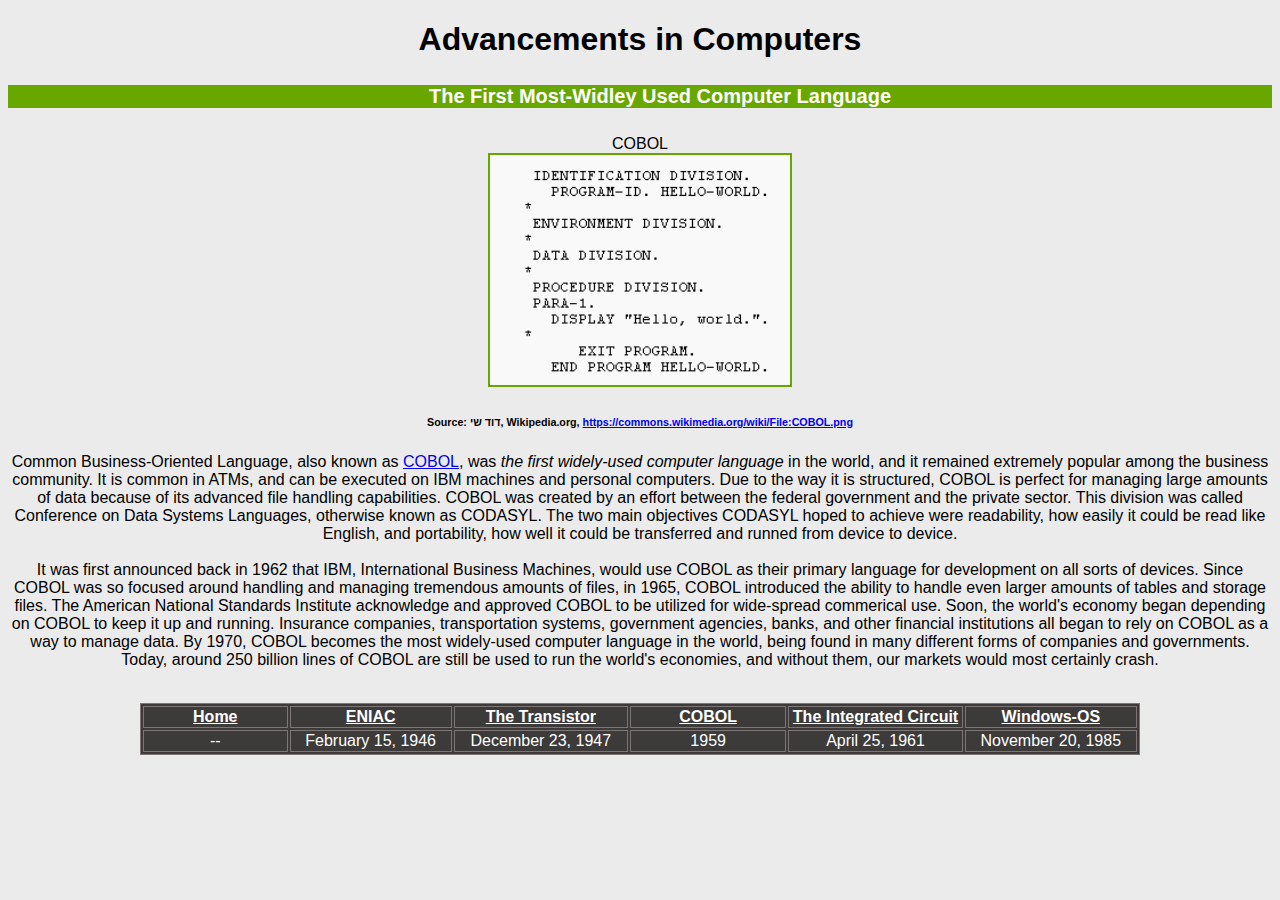
<file: COBOL.html>
<!DOCTYPE html>
<html lang="en">

<head>
    <meta charset="UTF-8">
    <meta name="viewport" content="width=device-width, initial-scale=1.0">
    <title>Advancements in Computers</title>
    <link rel="stylesheet" href="style.css">
</head>
<body style="font-family: Arial, Helvetica, sans-serif; text-align: center;">
    <h1 style="font-family: Arial, Helvetica, sans-serif;">        Advancements in  Computers</h1>
    <p>
        <h5 style="color:white;background-color:rgb(103, 167, 0);">
            <ul><h4>The First Most-Widley Used Computer Language</h4></ul>
        </h5>
        <li>COBOL</li>
        <a href="https://www.britannica.com/technology/COBOL"><img style="border-color:rgb(103, 167, 0);"
                src="img/COBOL.png"></a>
        <h6>Source: דוד שי, Wikipedia.org, <a
                href="https://commons.wikimedia.org/wiki/File:COBOL.png">https://commons.wikimedia.org/wiki/File:COBOL.png</a>
        </h6>
        <li>Common Business-Oriented Language, also known as <a href="https://www.guru99.com/learn-cobol-programming-tutorial.html">
            COBOL</a>, was <i>the first
            widely-used computer language</i> in the world, and it remained extremely popular among the business
            community. It is common in ATMs, and can be executed on IBM machines and personal computers. Due to the way
            it is structured, COBOL is perfect for managing large amounts of data because of its advanced file handling
            capabilities. COBOL was created by an effort between the federal government and the private sector. This
            division was called Conference on Data Systems Languages, otherwise known as CODASYL. The two main
            objectives CODASYL hoped to achieve were readability, how easily it could be read like English, and
            portability, how well it could be transferred and runned from device to device.</li>
    <br>    
        <li>It was first announced back
            in 1962 that IBM, International Business Machines, would use COBOL as their primary language for development
            on all sorts of devices. Since COBOL was so focused around handling and managing tremendous amounts of
            files, in 1965, COBOL introduced the ability to handle even larger amounts of tables and storage files. The
            American National Standards Institute acknowledge and approved COBOL to be utilized for wide-spread
            commerical use. Soon, the world's economy began depending on COBOL to keep it up and running. Insurance
            companies, transportation systems, government agencies, banks, and other financial institutions all began to
            rely on COBOL as a way to manage data. By 1970, COBOL becomes the most widely-used computer language in the
            world, being found in many different forms of companies and governments. Today, around 250 billion lines of
            COBOL are still be used to run the world's economies, and without them, our markets would most certainly
            crash.</li>
    </p>
    <br>
    <table>
        <tr>
            <th><a href="index.html" class="alert">Home</a></th>
            <th><a href="ENIAC.html" class="alert">ENIAC</a></th>
            <th><a href="transistor.html" class="alert">The Transistor</a></th>
            <th><a href="COBOL.html" class="alert">COBOL</a></th>
            <th><a href="IC.html" class="alert">The Integrated Circuit</a></th>
            <th><a href="WindowsOS.html" class="alert">Windows-OS</a></th>
        </tr>
        <tr>
            <td>--</td>
            <td>February 15, 1946</td>
            <td>December 23, 1947</td>
            <td>1959</td>
            <td>April 25, 1961</td>
            <td>November 20, 1985</td>
        </tr>
</body>
</html>
</file>
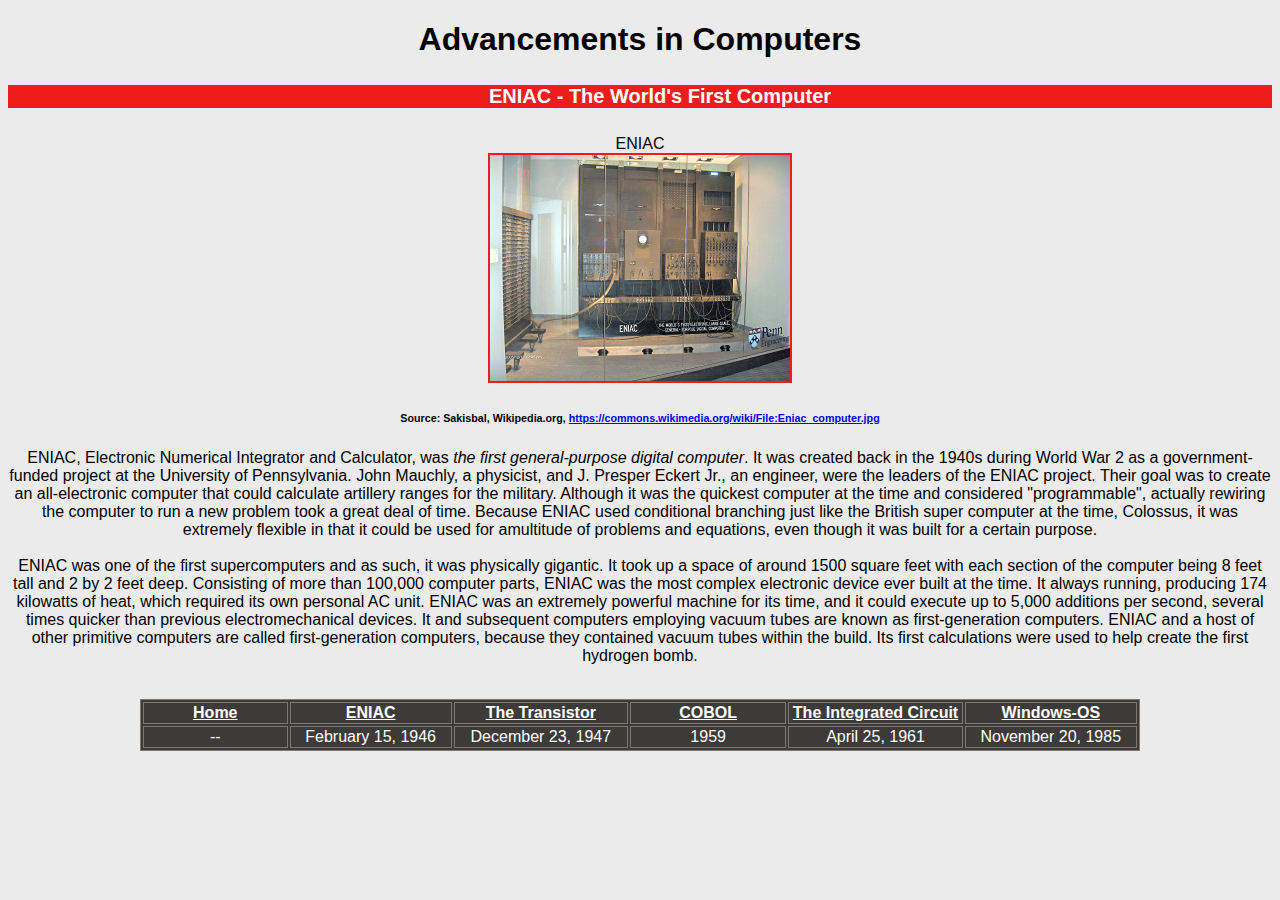
<file: ENIAC.html>
<!DOCTYPE html>
<html lang="en">

<head>
    <meta charset="UTF-8">
    <meta name="viewport" content="width=device-width, initial-scale=1.0">
    <title>Advancements in Computers</title>
    <link rel="stylesheet" href="style.css">
</head>
<body style="font-family: Arial, Helvetica, sans-serif; text-align: center;">
    <h1 style="font-family: Arial, Helvetica, sans-serif;">        Advancements in  Computers</h1>
    <p >
        <h5 style="color:white;background-color:rgb(238, 28, 28);">
            <ul><h4>ENIAC - The World's First Computer</h4></ul>
        </h5>
        <li>ENIAC</li>
        <a href="https://www.britannica.com/technology/ENIAC"><img style="border-color:rgb(238, 28, 28);"
                src="img/ENIAC.jpg"></a>
        <h6>Source: Sakisbal, Wikipedia.org, <a
                href="https://commons.wikimedia.org/wiki/File:Eniac_computer.jpg">https://commons.wikimedia.org/wiki/File:Eniac_computer.jpg</a>
        </h6>
        <li>ENIAC, Electronic Numerical Integrator and Calculator, was <i>the first general-purpose digital
            computer</i>. It was created back in the 1940s during World War 2 as a government-funded project at the
            University of Pennsylvania. John Mauchly, a physicist, and J. Presper Eckert Jr., an engineer, were the
            leaders of the ENIAC project. Their goal was to create an all-electronic computer that could calculate artillery
            ranges for the military. Although it was the quickest computer at the time and considered "programmable", actually
            rewiring the computer to run a new problem took a great deal of time. Because ENIAC used conditional branching just
            like the British super computer at the time, Colossus, it was extremely flexible in that it could be used for amultitude
            of problems and equations, even though it was built for a certain purpose.</li>
    <br>    
        <li>ENIAC was one of the first supercomputers and as such, it was physically gigantic. It took up a space of around
            1500 square feet with each section of the computer being 8 feet tall and 2 by 2 feet deep. Consisting of more than
            100,000 computer parts, ENIAC was the most complex electronic device ever built at the time. It always running,
            producing 174 kilowatts of heat, which required its own personal AC unit. ENIAC was an extremely powerful machine
            for its time, and it could execute up to 5,000 additions per second, several times quicker than previous electromechanical
            devices. It and subsequent computers employing vacuum tubes are known as first-generation computers. ENIAC and a host of
            other primitive computers are called first-generation computers, because they contained vacuum tubes within the
            build. Its first calculations were used to help create the first hydrogen bomb.</li>
    </p>
    <br>
    <table>
        <tr>
            <th><a href="index.html" class="alert">Home</a></th>
            <th><a href="ENIAC.html" class="alert">ENIAC</a></th>
            <th><a href="transistor.html" class="alert">The Transistor</a></th>
            <th><a href="COBOL.html" class="alert">COBOL</a></th>
            <th><a href="IC.html" class="alert">The Integrated Circuit</a></th>
            <th><a href="WindowsOS.html" class="alert">Windows-OS</a></th>
        </tr>
        <tr>
            <td>--</td>
            <td>February 15, 1946</td>
            <td>December 23, 1947</td>
            <td>1959</td>
            <td>April 25, 1961</td>
            <td>November 20, 1985</td>
        </tr>
</body>
</html>
</file>
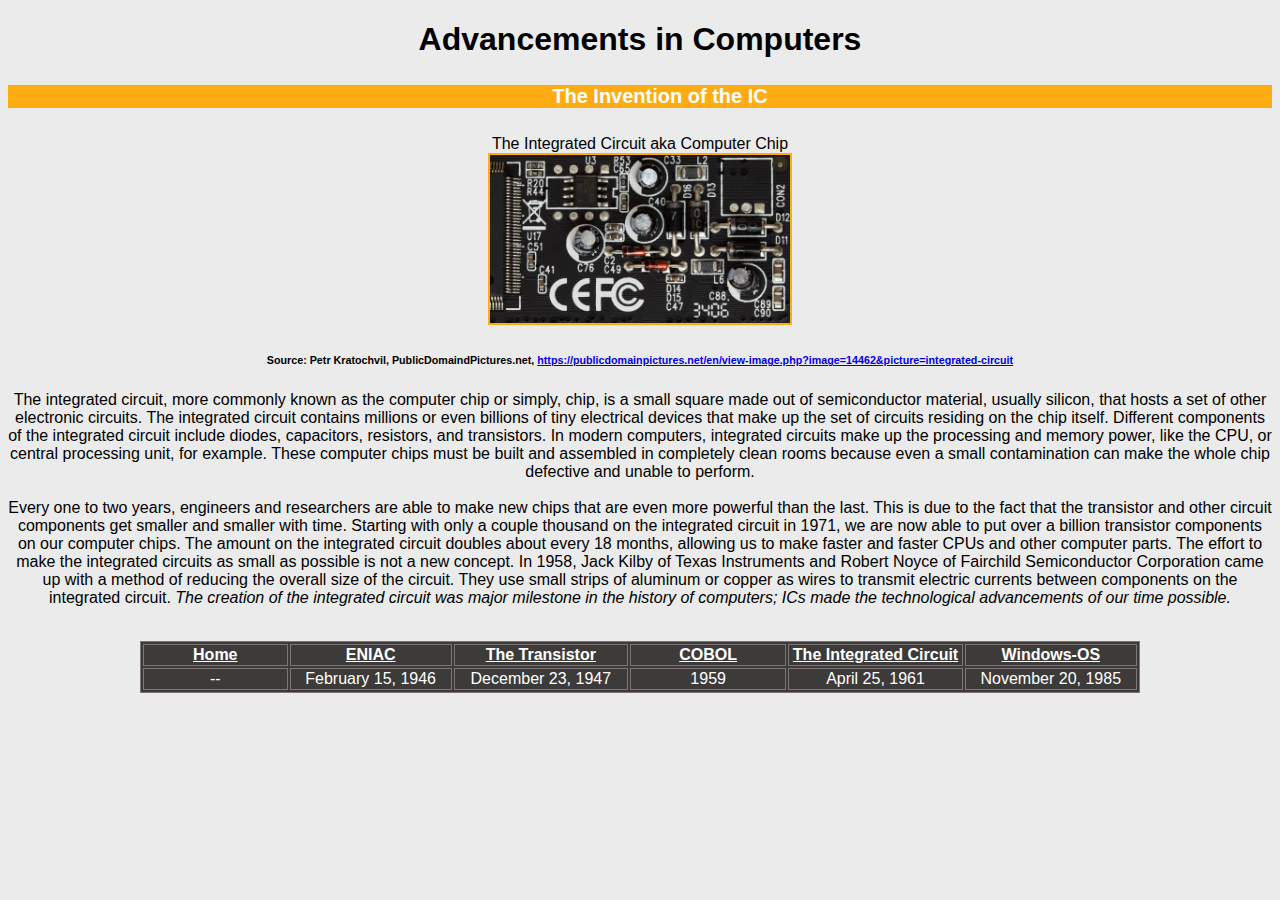
<file: IC.html>
<!DOCTYPE html>
<html lang="en">

<head>
    <meta charset="UTF-8">
    <meta name="viewport" content="width=device-width, initial-scale=1.0">
    <title>Advancements in Computers</title>
    <link rel="stylesheet" href="style.css">
</head>
<body style="font-family: Arial, Helvetica, sans-serif; text-align: center;">
    <h1 style="font-family: Arial, Helvetica, sans-serif;">        Advancements in  Computers</h1>
    <p>
        <h5 style="color:white;background-color:rgba(255, 166, 0, 0.925);">
            <ul><h4>The Invention of the IC</h4></ul>
        </h5>
        <li>The Integrated Circuit aka Computer Chip</li>
        <a href="https://www.britannica.com/technology/integrated-circuit"><img style="border-color:rgba(255, 166, 0, 0.925);"
                src="img/ic.jpg"></a>
        <h6>Source: Petr Kratochvil, PublicDomaindPictures.net, <a
                href="https://publicdomainpictures.net/en/view-image.php?image=14462&picture=integrated-circuit">https://publicdomainpictures.net/en/view-image.php?image=14462&picture=integrated-circuit</a>
        </h6>
        <li>The integrated circuit, more commonly known as the computer chip or simply, chip, is a small square made out
            of semiconductor material, usually silicon, that hosts a set of other electronic circuits. The integrated
            circuit contains millions or even billions of tiny electrical devices that make up the set of circuits
            residing on the chip itself. Different components of the integrated circuit include diodes, capacitors,
            resistors, and transistors. In modern computers, integrated circuits make up the processing and memory
            power, like the CPU, or central processing unit, for example. These computer chips must be built and
            assembled in completely clean rooms because even a small contamination can make the whole chip defective and
            unable to perform.</li>
    <br>        
        <li>Every one to two years, engineers and researchers are able to make new chips that are
            even more powerful than the last. This is due to the fact that the transistor and other circuit components
            get smaller and smaller with time. Starting with only a couple thousand on the integrated circuit in 1971,
            we are now able to put over a billion transistor components on our computer chips. The amount on the
            integrated circuit doubles about every 18 months, allowing us to make faster and faster CPUs and other
            computer parts. The effort to make the integrated circuits as small as possible is not a new concept. In
            1958, Jack Kilby of Texas Instruments and Robert Noyce of Fairchild Semiconductor Corporation came up with a
            method of reducing the overall size of the circuit. They use small strips of aluminum or copper as wires to
            transmit electric currents between components on the integrated circuit. <i>The creation of the integrated
            circuit was major milestone in the history of computers; ICs made the technological advancements of our
            time possible.</i></li>
    </p>
    <br>
    <table>
        <tr>
            <th><a href="index.html" class="alert">Home</a></th>
            <th><a href="ENIAC.html" class="alert">ENIAC</a></th>
            <th><a href="transistor.html" class="alert">The Transistor</a></th>
            <th><a href="COBOL.html" class="alert">COBOL</a></th>
            <th><a href="IC.html" class="alert">The Integrated Circuit</a></th>
            <th><a href="WindowsOS.html" class="alert">Windows-OS</a></th>
        </tr>
        <tr>
            <td>--</td>
            <td>February 15, 1946</td>
            <td>December 23, 1947</td>
            <td>1959</td>
            <td>April 25, 1961</td>
            <td>November 20, 1985</td>
        </tr>
</body>
</html>
</file>
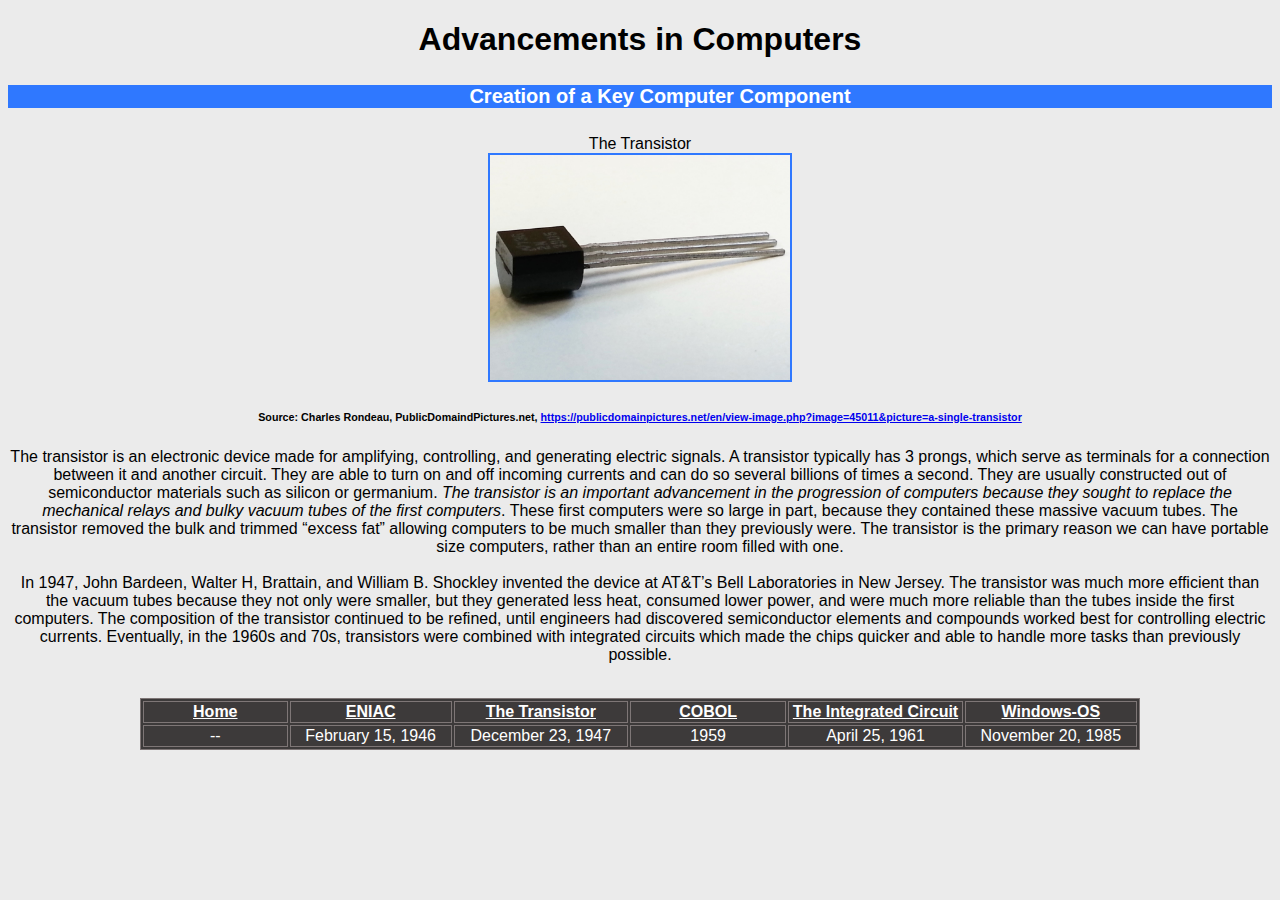
<file: transistor.html>
<!DOCTYPE html>
<html lang="en">

<head>
    <meta charset="UTF-8">
    <meta name="viewport" content="width=device-width, initial-scale=1.0">
    <title>Advancements in Computers</title>
    <link rel="stylesheet" href="style.css">
</head>
<body style="font-family: Arial, Helvetica, sans-serif; text-align: center;">
    <h1 style="font-family: Arial, Helvetica, sans-serif;">        Advancements in  Computers</h1>
    <p>
        <h5 style="color:white;background-color:rgb(47, 120, 255);">
            <ul><h4>Creation of a Key Computer Component</h4></ul>
        </h5>
        <li>The Transistor</li>
        <a href="https://www.britannica.com/technology/transistor"><img style="border-color:rgb(47, 120, 255);"
                src="img/transistor.jpg"></a>
        <h6>Source: Charles Rondeau, PublicDomaindPictures.net, <a
                href="https://publicdomainpictures.net/en/view-image.php?image=45011&picture=a-single-transistor">https://publicdomainpictures.net/en/view-image.php?image=45011&picture=a-single-transistor</a>
        </h6>
        <li>The transistor is an electronic device made for amplifying, controlling, and generating electric signals. A
            transistor typically has 3 prongs, which serve as terminals for a connection between it and another circuit.
            They are able to turn on and off incoming currents and can do so several billions of times a second. They
            are usually constructed out of semiconductor materials such as silicon or germanium. <i>The transistor is an
            important advancement in the progression of computers because they sought to replace the mechanical relays
            and bulky vacuum tubes of the first computers</i>. These first computers were so large in part, because
            they contained these massive vacuum tubes. The transistor removed the bulk and trimmed “excess fat” allowing
            computers to be much smaller than they previously were. The transistor is the primary reason we can have
            portable size computers, rather than an entire room filled with one.</li>
    <br>        
        <li>In 1947, John Bardeen, Walter H,
            Brattain, and William B. Shockley invented the device at AT&T’s Bell Laboratories in New Jersey. The
            transistor was much more efficient than the vacuum tubes because they not only were smaller, but they
            generated less heat, consumed lower power, and were much more reliable than the tubes inside the first
            computers. The composition of the transistor continued to be refined, until engineers had discovered
            semiconductor elements and compounds worked best for controlling electric currents. Eventually, in the 1960s
            and 70s, transistors were combined with integrated circuits which made the chips quicker and able to handle
            more tasks than previously possible.</li>
    </p>
    <br>
    <table>
        <tr>
            <th><a href="index.html" class="alert">Home</a></th>
            <th><a href="ENIAC.html" class="alert">ENIAC</a></th>
            <th><a href="transistor.html" class="alert">The Transistor</a></th>
            <th><a href="COBOL.html" class="alert">COBOL</a></th>
            <th><a href="IC.html" class="alert">The Integrated Circuit</a></th>
            <th><a href="WindowsOS.html" class="alert">Windows-OS</a></th>
        </tr>
        <tr>
            <td>--</td>
            <td>February 15, 1946</td>
            <td>December 23, 1947</td>
            <td>1959</td>
            <td>April 25, 1961</td>
            <td>November 20, 1985</td>
        </tr>
</body>
</html>
</file>
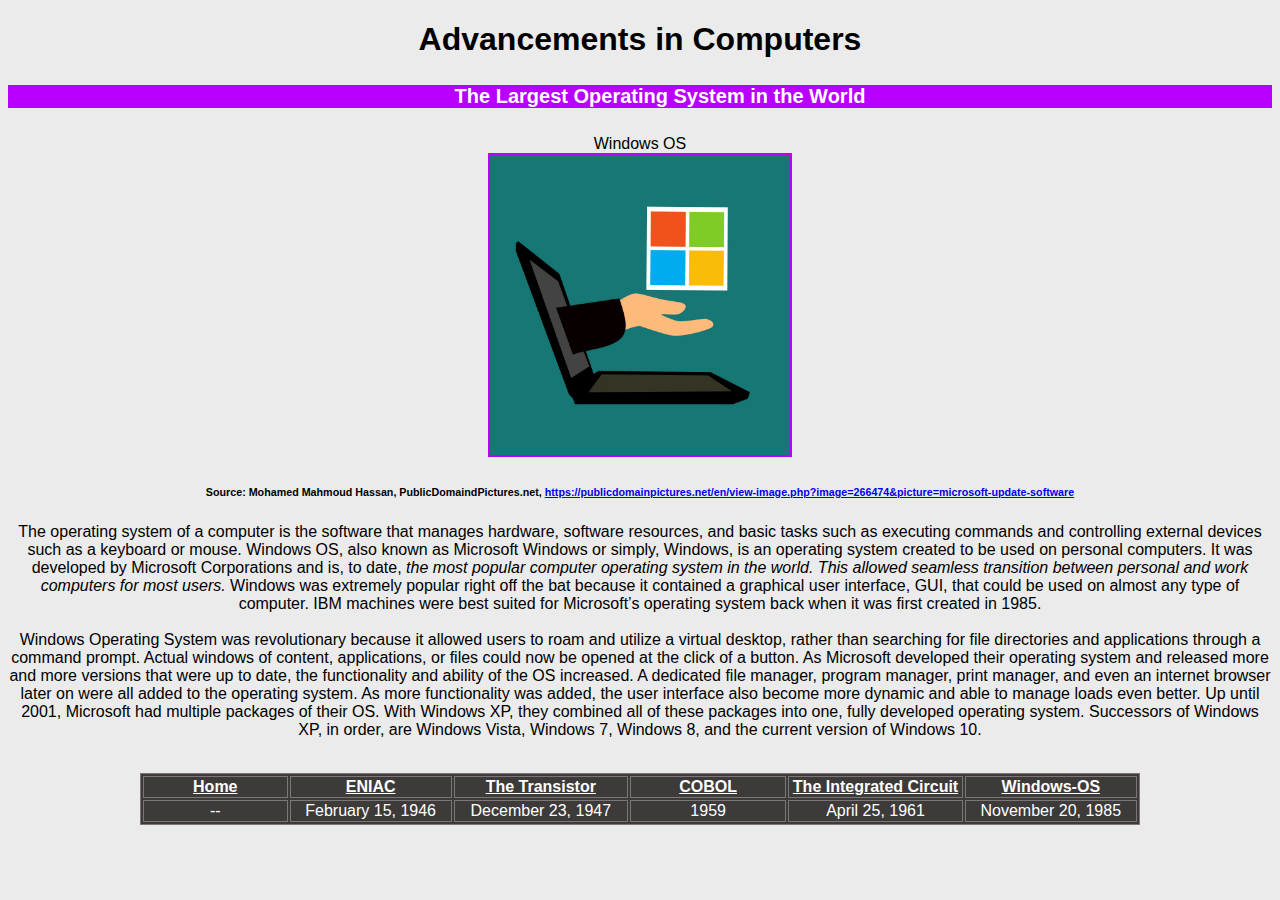
<file: WindowsOS.html>
<!DOCTYPE html>
<html lang="en">

<head>
    <meta charset="UTF-8">
    <meta name="viewport" content="width=device-width, initial-scale=1.0">
    <title>Advancements in Computers</title>
    <link rel="stylesheet" href="style.css">
</head>
<body style="font-family: Arial, Helvetica, sans-serif; text-align: center;">
    <h1 style="font-family: Arial, Helvetica, sans-serif;">        Advancements in  Computers</h1>
    <p>
        <h5 style="color:white;background-color:rgb(183, 0, 255);">
            <ul><h4>The Largest Operating System in the World</h4></ul>
        </h5>
        <li>Windows OS</li>
        <a href="https://www.britannica.com/technology/Windows-OS"><img style="border-color:rgb(183, 0, 255);"
                src="img/WindowsOS.jpg"></a>
        <h6>Source: Mohamed Mahmoud Hassan, PublicDomaindPictures.net, <a
                href="https://publicdomainpictures.net/en/view-image.php?image=266474&picture=microsoft-update-software">https://publicdomainpictures.net/en/view-image.php?image=266474&picture=microsoft-update-software</a>
        </h6>
        <li>The operating system of a computer is the software that manages hardware, software resources, and basic
            tasks such as executing commands and controlling external devices such as a keyboard or mouse. Windows OS,
            also known as Microsoft Windows or simply, Windows, is an operating system created to be used on personal
            computers. It was developed by Microsoft Corporations and is, to date, <i>the most popular computer
            operating system in the world. This allowed seamless transition between personal and work computers for
            most users. </i> Windows was extremely popular right off the bat because it contained a graphical user
            interface, GUI, that could be used on almost any type of computer. IBM machines were best suited for
            Microsoft’s operating system back when it was first created in 1985.</li>
    <br>        
        <li>Windows Operating System was
            revolutionary because it allowed users to roam and utilize a virtual desktop, rather than searching for file
            directories and applications through a command prompt. Actual windows of content, applications, or files
            could now be opened at the click of a button. As Microsoft developed their operating system and released
            more and more versions that were up to date, the functionality and ability of the OS increased. A dedicated
            file manager, program manager, print manager, and even an internet browser later on were all added to the
            operating system. As more functionality was added, the user interface also become more dynamic and able to
            manage loads even better. Up until 2001, Microsoft had multiple packages of their OS. With Windows XP, they
            combined all of these packages into one, fully developed operating system. Successors of Windows XP, in
            order, are Windows Vista, Windows 7, Windows 8, and the current version of Windows 10. </li>
    </p>
    <br>
    <table>
        <tr>
            <th><a href="index.html" class="alert">Home</a></th>
            <th><a href="ENIAC.html" class="alert">ENIAC</a></th>
            <th><a href="transistor.html" class="alert">The Transistor</a></th>
            <th><a href="COBOL.html" class="alert">COBOL</a></th>
            <th><a href="IC.html" class="alert">The Integrated Circuit</a></th>
            <th><a href="WindowsOS.html" class="alert">Windows-OS</a></th>
        </tr>
        <tr>
            <td>--</td>
            <td>February 15, 1946</td>
            <td>December 23, 1947</td>
            <td>1959</td>
            <td>April 25, 1961</td>
            <td>November 20, 1985</td>
        </tr>
</body>
</html>
</file>
<file: style.css>
table, th, td {
    border:rgb(126, 118, 118) solid;
    border-width: 1px;
    background-color: rgb(61, 58, 58);
    color: white;
    font-family: Arial, Helvetica, sans-serif;
    text-decoration: none;
    margin-left: auto;
    margin-right: auto;
    width: 1000px;
    height: 10px;
}
th {
    text-align: center;
    color:white;
}
td {
    text-align:center;
}
body {
    list-style-type: none;
    background-color: rgb(235, 235, 235);
}
h1 {
    font-family: Arial, Helvetica, sans-serif;
}
h4 {
    font-size: 20px;
}
img {
    border: 2px solid;
    width: 300px;
}
.alert {
    color:white;
}
</file>
